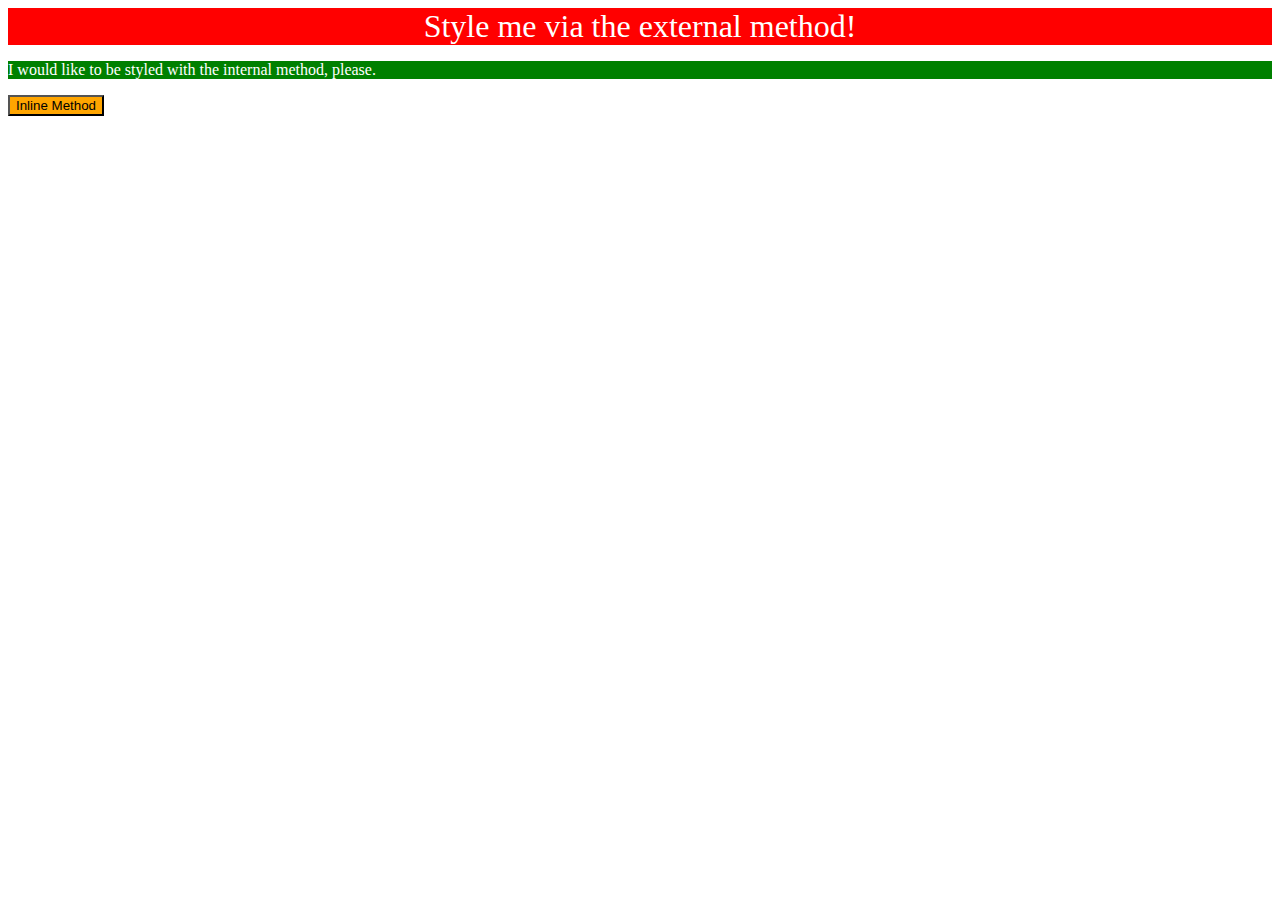
<file: foundations/01-css-methods/index.html>
<!DOCTYPE html>
<html lang="en">
  <head>
    <style>
      p {
        color: white;
        background-color: green;
      }
    </style>
    <meta charset="UTF-8">
    <meta http-equiv="X-UA-Compatible" content="IE=edge">
    <meta name="viewport" content="width=device-width, initial-scale=1.0">
    <title>Methods for Adding CSS</title>
    <link rel="stylesheet" href="style.css" />
  </head>
  <body>
    <div>Style me via the external method!</div>
    <p>I would like to be styled with the internal method, please.</p>
    <button style="color: black; background-color: orange;">Inline Method</button>
  </body>
</html>
</file>
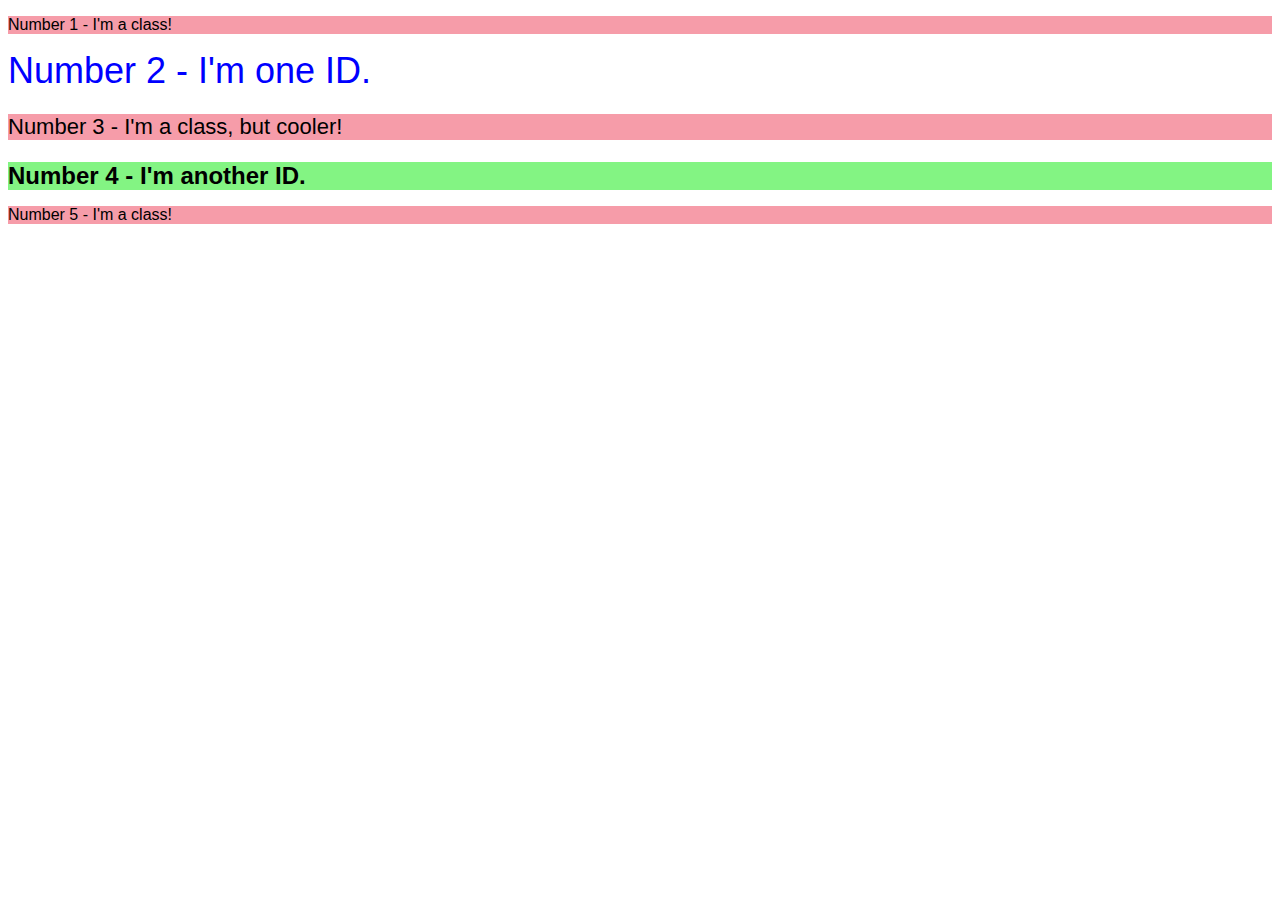
<file: foundations/02-class-id-selectors/index.html>
<!DOCTYPE html>
<html lang="en">
  <head>
    <meta charset="UTF-8">
    <meta http-equiv="X-UA-Compatible" content="IE=edge">
    <meta name="viewport" content="width=device-width, initial-scale=1.0">
    <title>Class and ID Selectors</title>
    <link rel="stylesheet" href="style.css">
  </head>
  <body>
    <p class="odds1">Number 1 - I'm a class!</p>
    <div id="number2">Number 2 - I'm one ID.</div>
    <p class="odds3">Number 3 - I'm a class, but cooler!</p>
    <div id="number4">Number 4 - I'm another ID.</div>
    <p class="odds5">Number 5 - I'm a class!</p>
  </body>
</html>
</file>
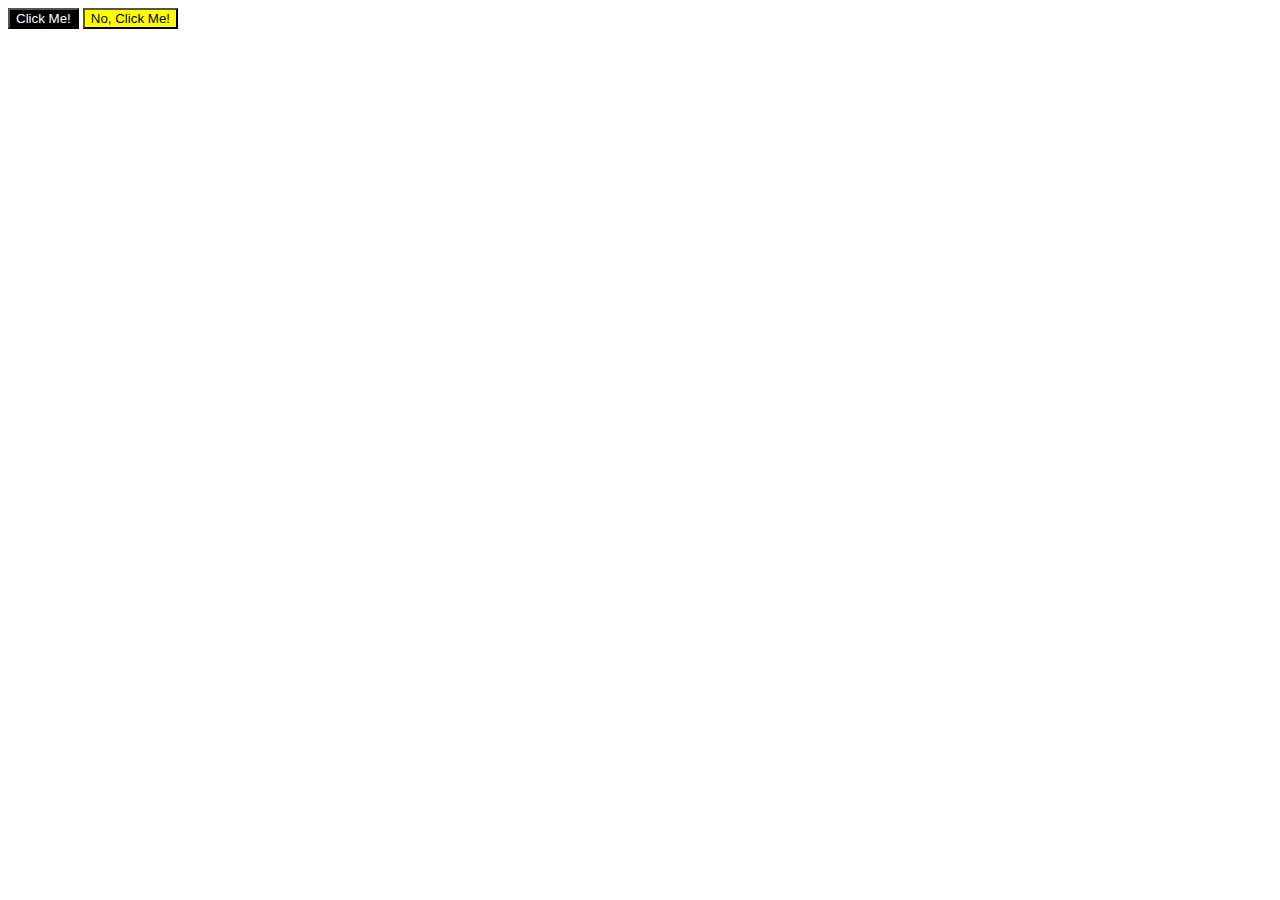
<file: foundations/03-grouping-selectors/index.html>
<!DOCTYPE html>
<html lang="en">
  <head>
    <meta charset="UTF-8">
    <meta http-equiv="X-UA-Compatible" content="IE=edge">
    <meta name="viewport" content="width=device-width, initial-scale=1.0">
    <title>Grouping Selectors</title>
    <link rel="stylesheet" href="style.css">
  </head>
  <body>
    <button class="one">Click Me!</button>
    <button class="two">No, Click Me!</button>
  </body>
</html>
</file>
<file: foundations/01-css-methods/style.css>
div{
    color: white;
    background-color: red;
    text-align: center;
    font-size: xx-large;
}
</file>
<file: foundations/02-class-id-selectors/style.css>
.odds1,
.odds3,
.odds5 {
    background-color: rgb(246, 156, 169);
    font-family: Verdana, Geneva, Tahoma, sans-serif;
}
.odds3 {
    font-size: 22px;
}
#number2 {
    font-size: 36px;
    color: rgb(0, 0, 255);
    font-family: Verdana, Geneva, Tahoma, sans-serif;
}
#number4 {
    background-color: rgb(131, 244, 131);
    font-size: 24px;
    font-weight: bold;
    font-family: Verdana, Geneva, Tahoma, sans-serif;
}
</file>
<file: foundations/03-grouping-selectors/style.css>
.one
.two {
    font-family: Arial, Helvetica, sans-serif;
    font-size: 28px;
}




.one {
    color: white;
    background-color: black;
}
.two {
    background-color: yellow;
}
</file>
